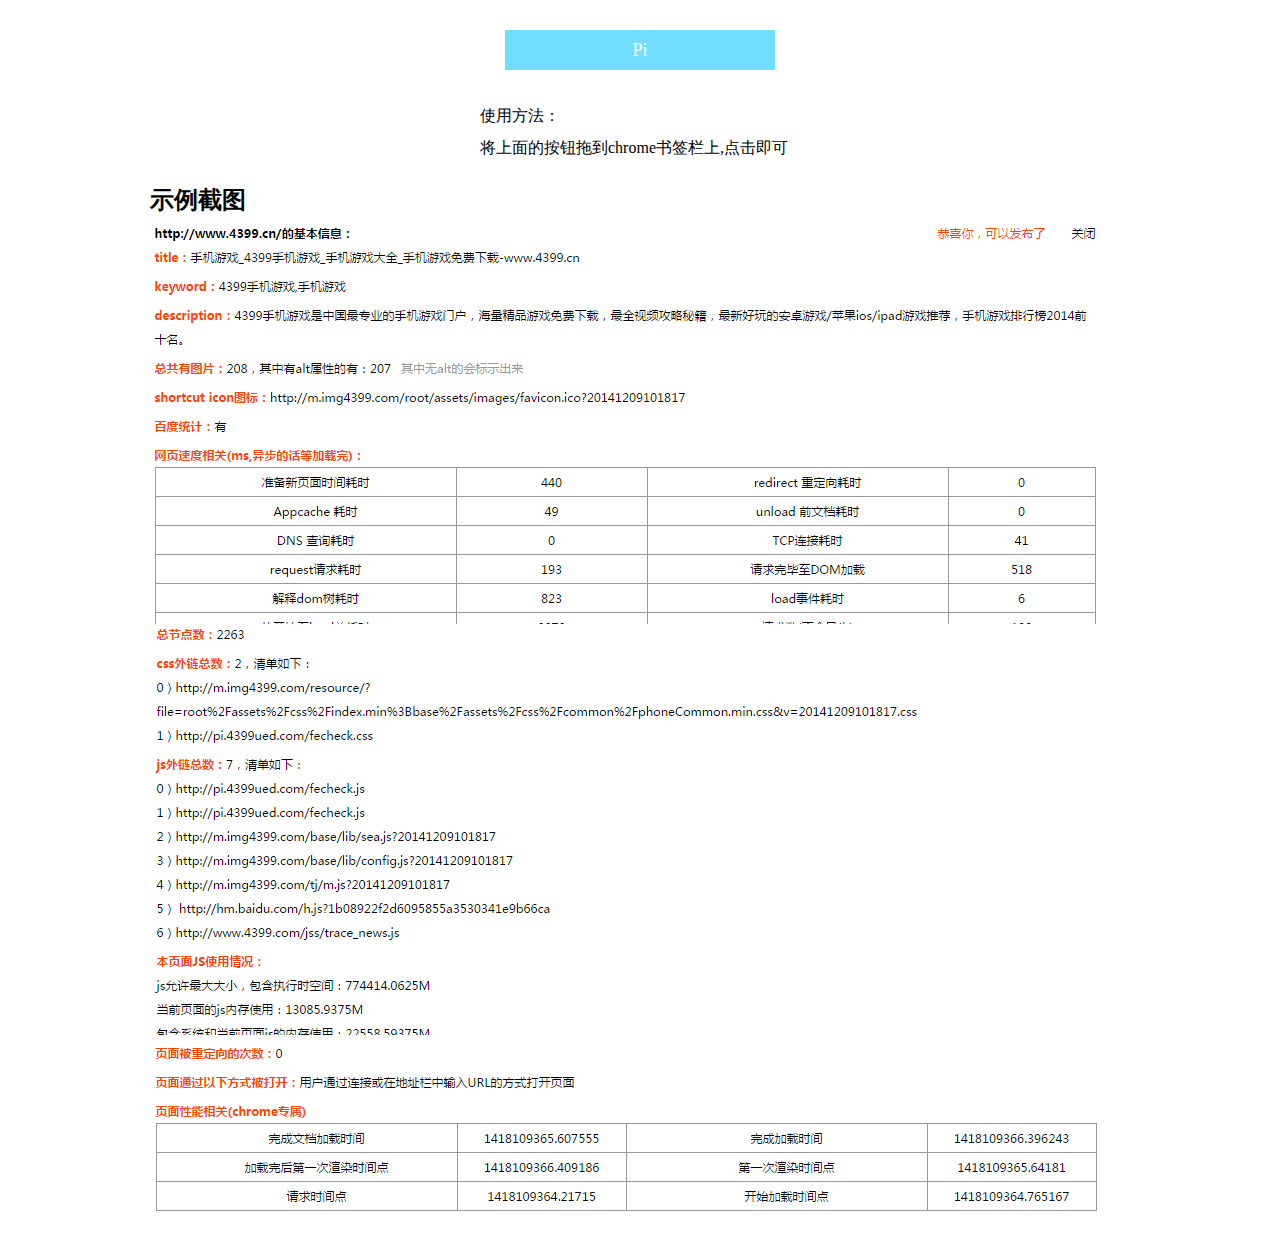
<file: index.html>
<!DOCTYPE html>
<html>
	<head>
		<meta charset="utf-8"></meta>
		<title>Page index页面相关指标数据 by ued前端组</title>
		<style>
			*{ margin:0;padding:0; font-family: "microsoft yahei" }
			.m_bookmarket{ padding: 4px 15px;
				cursor: move;
				background: #73DDFF;
				color: #FFF;
				font-size: 18px;
				height: 32px;
				display: block;
				width: 240px;
				line-height: 32px;
				text-decoration: none;
				text-align:center;
				margin:30px auto;
			}
			.m_use{ width:320px;margin:0 auto; line-height: 2}
			.pi_demo{ width:980px;margin:20px auto;}
			.pi_demo img{ display: block;}
		</style>	
	</head>
	<body>
		<a class="m_bookmarket" href="javascript:(function(){var _js = document.createElement('script'),_head = document.getElementsByTagName('head')[0];_js.setAttribute('id','j-fecheckBookmarket');_js.setAttribute('charset','utf-8');_js.setAttribute('src','http://pi.4399ued.com/fecheck.js');_head.appendChild(_js);})();">Pi</a>
		<dl class="m_use">
			<dt>使用方法：</dt>
			<dd>将上面的按钮拖到chrome书签栏上,点击即可</dd>
		</dl>
		<div class='pi_demo'>
			<h2>示例截图</h2>
			<img src="images/1.png"/>
			<img src="images/2.png"/>
			<img src="images/3.png"/>
		</div>
	</body>
</html>
</file>
